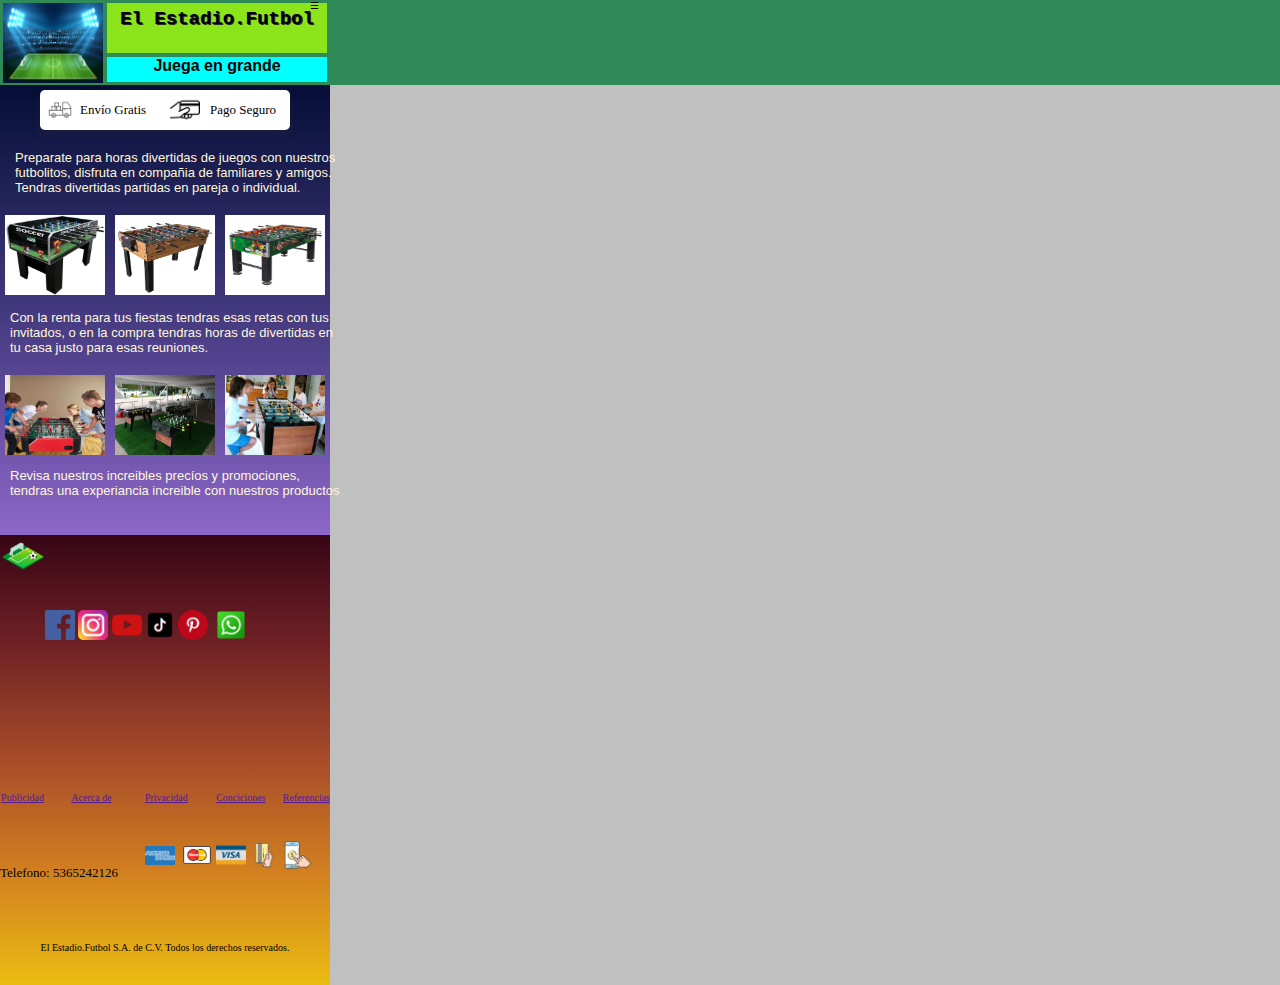
<file: index.html>
<!DOCTYPE html>
<html lang="en">
<head>
    <meta charset="UTF-8">
    <meta http-equiv="X-UA-Compatible" content="IE=edge">
    <meta name="viewport" content="width=device-width, initial-scale=1.0">
    <link rel="stylesheet" href="style.css">
    <title>El Estadio</title>
</head>
<body>
    <header> 
        <img src="./estadio.jpg">
        <h1 class="title">El Estadio.Futbol</h1>
        <h2 class="subtitle">Juega en grande</h2>
            <span class="openMenu" id="open" onclick="openMenu()">&#9776</span>
            <span class="closeMenu" id="close" onclick="closeMenu()">&#9746</span>
        <div class="menu" id="menu">
        <nav>
            <ul>
                <li ><a href="#" >opción1</a></li>
                <li ><a href="#" >opción2</a></li>
                <li ><a href="#" >opción3</a></li>
                <li ><a href="#" >opción4</a></li>
            </ul>
        </nav>
    </div>
    </header>
    <main>
        <div class="container--pago-envio">
            <span class="envio"></span><p class="gratis">Envío Gratis</p>
            <span class="pago"></span><p class="seguro">Pago Seguro</p>
        </div>
        <div>
            <article class="container--text-1">Preparate para horas divertidas de juegos con nuestros futbolitos, disfruta en compañia de familiares y amigos. Tendras divertidas partidas en pareja o individual.</article>
            <img class="img1" src="./Imgmain/futbolito1.jpg">
            <img class="img2" src="./Imgmain/futbolito2.jpg">
            <img class="img3" src="./Imgmain/futbolito3.jpg">
            <article class="container--text-2">Con la renta para tus fiestas tendras esas retas con tus invitados, o en la compra tendras horas de divertidas en tu casa justo para esas reuniones.</article>
            <img class="img4" src="./Imgmain/futbolito4.jpg">
            <img class="img5" src="./Imgmain/futbolito5.jpg">
            <img class="img6" src="./Imgmain/futbolito6.jpg">
            <article class="container--text-3"> Revisa nuestros increibles precíos y promociones, tendras una experiancia increible con nuestros productos</article>
        </div> 
    </main>
    <footer>
    <div class="item1"></div>
    <div class="item2"></div>
    <div class="item3"></div>
    <div class="item4"></div>
    <div class="item5"></div>
    <div class="item6"></div>
    <div class="item7"><p>Telefono: 5365242126</p></div>
    <div class="item8"><a href="">Publicidad</a></div>
    <div class="item9"><a href="">Acerca de</a></div>
    <div class="item10"><a href="">Privacidad</a></div>
    <div class="item11"><a href="">Conciciones</a></div>
    <div class="item12"><a href="">Referencias</a></div>
    <div class="item13"><p>El Estadio.Futbol S.A. de C.V. Todos los derechos reservados.</p></div>
    <div class="item14"></div>
    <div class="item15"></div>
    <div class="item16"></div>
    <div class="item17"></div>
    <div class="item18"></div>
    <div class="item19"></div>
    </footer>
    <script src="./menu.js"></script>
</body>
</html>
</file>
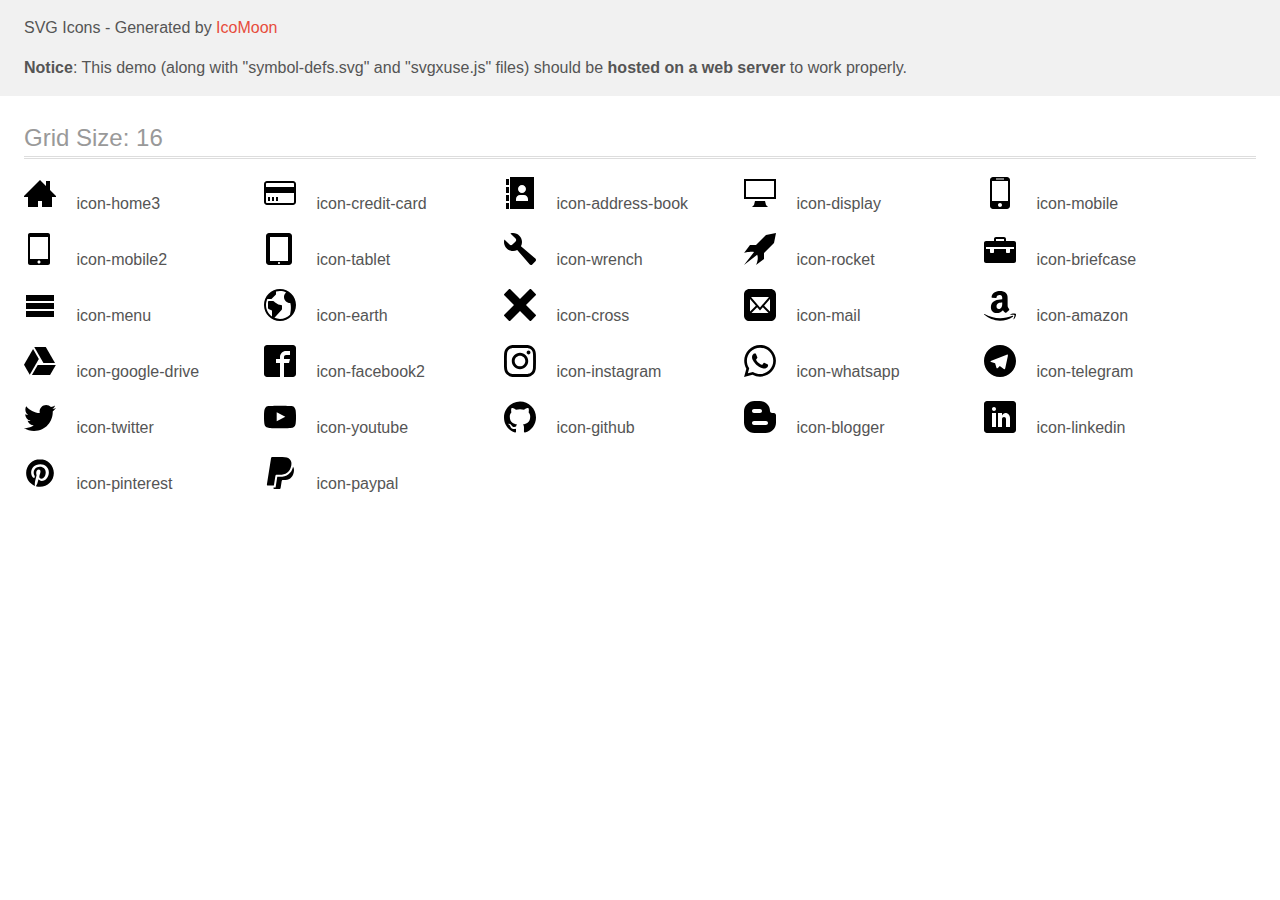
<file: PNG/demo-external-svg.html>
<!doctype html>
<html>
<head>
    <title>IcoMoon - SVG Icons</title>
    <meta charset="utf-8">
    <meta name="viewport" content="width=device-width, initial-scale=1">
    <link rel="stylesheet" href="demo-files/demo.css">
    <link rel="stylesheet" href="style.css">
</head>
<body>
<header class="bgc1 clearfix">
<div class="mhl">
    <p>SVG Icons - Generated by <a href="https://icomoon.io/app">IcoMoon</a></p><p><strong>Notice</strong>: This demo (along with "symbol-defs.svg" and "svgxuse.js" files) should be <b>hosted on a web server</b> to work properly.</p>
</div>
</header>
    <div class="clearfix mhl ptl">
        <h1 class="mvm mtn fgc1">Grid Size: 16</h1>
        <div class="glyph fs1">
            <div class="clearfix pbs">
                <svg class="icon icon-home3"><use xlink:href="symbol-defs.svg#icon-home3"></use></svg><span class="name"> icon-home3</span>
            </div>
        </div>
        <div class="glyph fs1">
            <div class="clearfix pbs">
                <svg class="icon icon-credit-card"><use xlink:href="symbol-defs.svg#icon-credit-card"></use></svg><span class="name"> icon-credit-card</span>
            </div>
        </div>
        <div class="glyph fs1">
            <div class="clearfix pbs">
                <svg class="icon icon-address-book"><use xlink:href="symbol-defs.svg#icon-address-book"></use></svg><span class="name"> icon-address-book</span>
            </div>
        </div>
        <div class="glyph fs1">
            <div class="clearfix pbs">
                <svg class="icon icon-display"><use xlink:href="symbol-defs.svg#icon-display"></use></svg><span class="name"> icon-display</span>
            </div>
        </div>
        <div class="glyph fs1">
            <div class="clearfix pbs">
                <svg class="icon icon-mobile"><use xlink:href="symbol-defs.svg#icon-mobile"></use></svg><span class="name"> icon-mobile</span>
            </div>
        </div>
        <div class="glyph fs1">
            <div class="clearfix pbs">
                <svg class="icon icon-mobile2"><use xlink:href="symbol-defs.svg#icon-mobile2"></use></svg><span class="name"> icon-mobile2</span>
            </div>
        </div>
        <div class="glyph fs1">
            <div class="clearfix pbs">
                <svg class="icon icon-tablet"><use xlink:href="symbol-defs.svg#icon-tablet"></use></svg><span class="name"> icon-tablet</span>
            </div>
        </div>
        <div class="glyph fs1">
            <div class="clearfix pbs">
                <svg class="icon icon-wrench"><use xlink:href="symbol-defs.svg#icon-wrench"></use></svg><span class="name"> icon-wrench</span>
            </div>
        </div>
        <div class="glyph fs1">
            <div class="clearfix pbs">
                <svg class="icon icon-rocket"><use xlink:href="symbol-defs.svg#icon-rocket"></use></svg><span class="name"> icon-rocket</span>
            </div>
        </div>
        <div class="glyph fs1">
            <div class="clearfix pbs">
                <svg class="icon icon-briefcase"><use xlink:href="symbol-defs.svg#icon-briefcase"></use></svg><span class="name"> icon-briefcase</span>
            </div>
        </div>
        <div class="glyph fs1">
            <div class="clearfix pbs">
                <svg class="icon icon-menu"><use xlink:href="symbol-defs.svg#icon-menu"></use></svg><span class="name"> icon-menu</span>
            </div>
        </div>
        <div class="glyph fs1">
            <div class="clearfix pbs">
                <svg class="icon icon-earth"><use xlink:href="symbol-defs.svg#icon-earth"></use></svg><span class="name"> icon-earth</span>
            </div>
        </div>
        <div class="glyph fs1">
            <div class="clearfix pbs">
                <svg class="icon icon-cross"><use xlink:href="symbol-defs.svg#icon-cross"></use></svg><span class="name"> icon-cross</span>
            </div>
        </div>
        <div class="glyph fs1">
            <div class="clearfix pbs">
                <svg class="icon icon-mail"><use xlink:href="symbol-defs.svg#icon-mail"></use></svg><span class="name"> icon-mail</span>
            </div>
        </div>
        <div class="glyph fs1">
            <div class="clearfix pbs">
                <svg class="icon icon-amazon"><use xlink:href="symbol-defs.svg#icon-amazon"></use></svg><span class="name"> icon-amazon</span>
            </div>
        </div>
        <div class="glyph fs1">
            <div class="clearfix pbs">
                <svg class="icon icon-google-drive"><use xlink:href="symbol-defs.svg#icon-google-drive"></use></svg><span class="name"> icon-google-drive</span>
            </div>
        </div>
        <div class="glyph fs1">
            <div class="clearfix pbs">
                <svg class="icon icon-facebook2"><use xlink:href="symbol-defs.svg#icon-facebook2"></use></svg><span class="name"> icon-facebook2</span>
            </div>
        </div>
        <div class="glyph fs1">
            <div class="clearfix pbs">
                <svg class="icon icon-instagram"><use xlink:href="symbol-defs.svg#icon-instagram"></use></svg><span class="name"> icon-instagram</span>
            </div>
        </div>
        <div class="glyph fs1">
            <div class="clearfix pbs">
                <svg class="icon icon-whatsapp"><use xlink:href="symbol-defs.svg#icon-whatsapp"></use></svg><span class="name"> icon-whatsapp</span>
            </div>
        </div>
        <div class="glyph fs1">
            <div class="clearfix pbs">
                <svg class="icon icon-telegram"><use xlink:href="symbol-defs.svg#icon-telegram"></use></svg><span class="name"> icon-telegram</span>
            </div>
        </div>
        <div class="glyph fs1">
            <div class="clearfix pbs">
                <svg class="icon icon-twitter"><use xlink:href="symbol-defs.svg#icon-twitter"></use></svg><span class="name"> icon-twitter</span>
            </div>
        </div>
        <div class="glyph fs1">
            <div class="clearfix pbs">
                <svg class="icon icon-youtube"><use xlink:href="symbol-defs.svg#icon-youtube"></use></svg><span class="name"> icon-youtube</span>
            </div>
        </div>
        <div class="glyph fs1">
            <div class="clearfix pbs">
                <svg class="icon icon-github"><use xlink:href="symbol-defs.svg#icon-github"></use></svg><span class="name"> icon-github</span>
            </div>
        </div>
        <div class="glyph fs1">
            <div class="clearfix pbs">
                <svg class="icon icon-blogger"><use xlink:href="symbol-defs.svg#icon-blogger"></use></svg><span class="name"> icon-blogger</span>
            </div>
        </div>
        <div class="glyph fs1">
            <div class="clearfix pbs">
                <svg class="icon icon-linkedin"><use xlink:href="symbol-defs.svg#icon-linkedin"></use></svg><span class="name"> icon-linkedin</span>
            </div>
        </div>
        <div class="glyph fs1">
            <div class="clearfix pbs">
                <svg class="icon icon-pinterest"><use xlink:href="symbol-defs.svg#icon-pinterest"></use></svg><span class="name"> icon-pinterest</span>
            </div>
        </div>
        <div class="glyph fs1">
            <div class="clearfix pbs">
                <svg class="icon icon-paypal"><use xlink:href="symbol-defs.svg#icon-paypal"></use></svg><span class="name"> icon-paypal</span>
            </div>
        </div>
  </div>
<script defer src="svgxuse.js"></script>
</body>
</html>
</file>
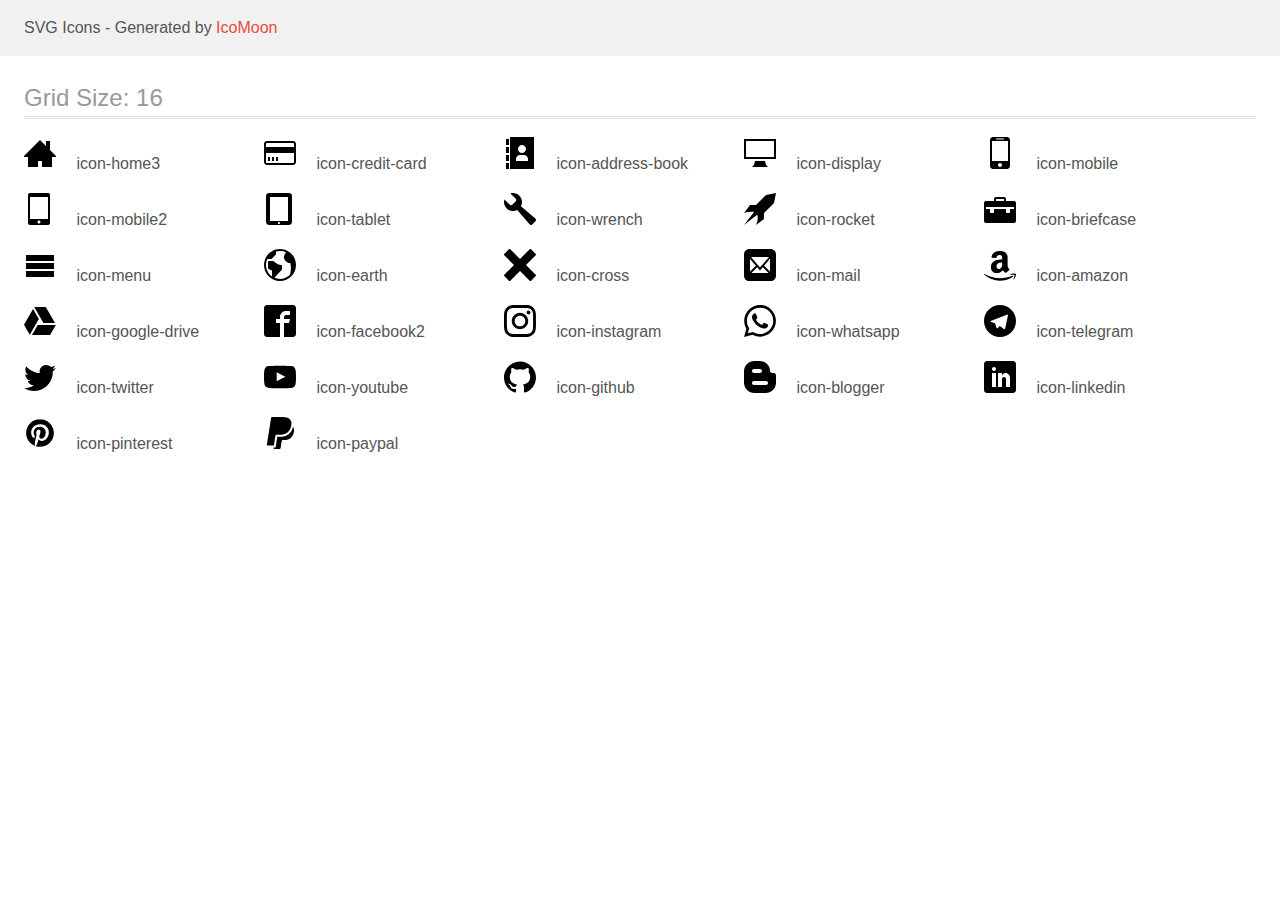
<file: PNG/demo.html>
<!doctype html>
<html>
<head>
    <title>IcoMoon - SVG Icons</title>
    <meta charset="utf-8">
    <meta name="viewport" content="width=device-width, initial-scale=1">
    <link rel="stylesheet" href="demo-files/demo.css">
    <link rel="stylesheet" href="style.css">
</head>
<body>
<svg aria-hidden="true" style="position: absolute; width: 0; height: 0; overflow: hidden;" version="1.1" xmlns="http://www.w3.org/2000/svg" xmlns:xlink="http://www.w3.org/1999/xlink">
<defs>
<symbol id="icon-home3" viewBox="0 0 32 32">
<path d="M32 19l-6-6v-9h-4v5l-6-6-16 16v1h4v10h10v-6h4v6h10v-10h4z"></path>
</symbol>
<symbol id="icon-credit-card" viewBox="0 0 32 32">
<path d="M29 4h-26c-1.65 0-3 1.35-3 3v18c0 1.65 1.35 3 3 3h26c1.65 0 3-1.35 3-3v-18c0-1.65-1.35-3-3-3zM3 6h26c0.542 0 1 0.458 1 1v3h-28v-3c0-0.542 0.458-1 1-1zM29 26h-26c-0.542 0-1-0.458-1-1v-9h28v9c0 0.542-0.458 1-1 1zM4 20h2v4h-2zM8 20h2v4h-2zM12 20h2v4h-2z"></path>
</symbol>
<symbol id="icon-address-book" viewBox="0 0 32 32">
<path d="M6 0v32h24v-32h-24zM18 8.010c2.203 0 3.99 1.786 3.99 3.99s-1.786 3.99-3.99 3.99-3.99-1.786-3.99-3.99 1.786-3.99 3.99-3.99v0zM24 24h-12v-2c0-2.209 1.791-4 4-4v0h4c2.209 0 4 1.791 4 4v2z"></path>
<path d="M2 2h3v6h-3v-6z"></path>
<path d="M2 10h3v6h-3v-6z"></path>
<path d="M2 18h3v6h-3v-6z"></path>
<path d="M2 26h3v6h-3v-6z"></path>
</symbol>
<symbol id="icon-display" viewBox="0 0 32 32">
<path d="M0 2v20h32v-20h-32zM30 20h-28v-16h28v16zM21 24h-10l-1 4-2 2h16l-2-2z"></path>
</symbol>
<symbol id="icon-mobile" viewBox="0 0 32 32">
<path d="M23 0h-14c-1.65 0-3 1.35-3 3v26c0 1.65 1.35 3 3 3h14c1.65 0 3-1.35 3-3v-26c0-1.65-1.35-3-3-3zM12 1.5h8v1h-8v-1zM16 30c-1.105 0-2-0.895-2-2s0.895-2 2-2 2 0.895 2 2-0.895 2-2 2zM24 24h-16v-20h16v20z"></path>
</symbol>
<symbol id="icon-mobile2" viewBox="0 0 32 32">
<path d="M24 0h-18c-1.1 0-2 0.9-2 2v28c0 1.1 0.9 2 2 2h18c1.1 0 2-0.9 2-2v-28c0-1.1-0.9-2-2-2zM15 30.556c-0.859 0-1.556-0.697-1.556-1.556s0.697-1.556 1.556-1.556 1.556 0.697 1.556 1.556-0.697 1.556-1.556 1.556zM24 26h-18v-22h18v22z"></path>
</symbol>
<symbol id="icon-tablet" viewBox="0 0 32 32">
<path d="M25 0h-20c-1.65 0-3 1.35-3 3v26c0 1.65 1.35 3 3 3h20c1.65 0 3-1.35 3-3v-26c0-1.65-1.35-3-3-3zM15 31c-0.552 0-1-0.448-1-1s0.448-1 1-1 1 0.448 1 1-0.448 1-1 1zM24 28h-18v-24h18v24z"></path>
</symbol>
<symbol id="icon-wrench" viewBox="0 0 32 32">
<path d="M31.342 25.559l-14.392-12.336c0.67-1.259 1.051-2.696 1.051-4.222 0-4.971-4.029-9-9-9-0.909 0-1.787 0.135-2.614 0.386l5.2 5.2c0.778 0.778 0.778 2.051 0 2.828l-3.172 3.172c-0.778 0.778-2.051 0.778-2.828 0l-5.2-5.2c-0.251 0.827-0.386 1.705-0.386 2.614 0 4.971 4.029 9 9 9 1.526 0 2.963-0.38 4.222-1.051l12.336 14.392c0.716 0.835 1.938 0.882 2.716 0.104l3.172-3.172c0.778-0.778 0.731-2-0.104-2.716z"></path>
</symbol>
<symbol id="icon-rocket" viewBox="0 0 32 32">
<path d="M22 2l-10 10h-6l-6 8c0 0 6.357-1.77 10.065-0.94l-10.065 12.94 13.184-10.255c1.839 4.208-1.184 10.255-1.184 10.255l8-6v-6l10-10 2-10-10 2z"></path>
</symbol>
<symbol id="icon-briefcase" viewBox="0 0 32 32">
<path d="M30 8h-8v-2c0-1.1-0.9-2-2-2h-8c-1.1 0-2 0.9-2 2v2h-8c-1.1 0-2 0.9-2 2v18c0 1.1 0.9 2 2 2h28c1.1 0 2-0.9 2-2v-18c0-1.1-0.9-2-2-2zM12 6.004c0.001-0.001 0.002-0.003 0.004-0.004h7.993c0.001 0.001 0.003 0.002 0.004 0.004v1.996h-8v-1.996zM30 16h-4v3c0 0.55-0.45 1-1 1h-2c-0.55 0-1-0.45-1-1v-3h-12v3c0 0.55-0.45 1-1 1h-2c-0.55 0-1-0.45-1-1v-3h-4v-2h28v2z"></path>
</symbol>
<symbol id="icon-menu" viewBox="0 0 32 32">
<path d="M2 6h28v6h-28zM2 14h28v6h-28zM2 22h28v6h-28z"></path>
</symbol>
<symbol id="icon-earth" viewBox="0 0 32 32">
<path d="M16 0c-8.837 0-16 7.163-16 16s7.163 16 16 16 16-7.163 16-16-7.163-16-16-16zM16 30c-1.967 0-3.84-0.407-5.538-1.139l7.286-8.197c0.163-0.183 0.253-0.419 0.253-0.664v-3c0-0.552-0.448-1-1-1-3.531 0-7.256-3.671-7.293-3.707-0.188-0.188-0.442-0.293-0.707-0.293h-4c-0.552 0-1 0.448-1 1v6c0 0.379 0.214 0.725 0.553 0.894l3.447 1.724v5.871c-3.627-2.53-6-6.732-6-11.489 0-2.147 0.484-4.181 1.348-6h3.652c0.265 0 0.52-0.105 0.707-0.293l4-4c0.188-0.188 0.293-0.442 0.293-0.707v-2.419c1.268-0.377 2.61-0.581 4-0.581 2.2 0 4.281 0.508 6.134 1.412-0.13 0.109-0.256 0.224-0.376 0.345-1.133 1.133-1.757 2.64-1.757 4.243s0.624 3.109 1.757 4.243c1.139 1.139 2.663 1.758 4.239 1.758 0.099 0 0.198-0.002 0.297-0.007 0.432 1.619 1.211 5.833-0.263 11.635-0.014 0.055-0.022 0.109-0.026 0.163-2.541 2.596-6.084 4.208-10.004 4.208z"></path>
</symbol>
<symbol id="icon-cross" viewBox="0 0 32 32">
<path d="M31.708 25.708c-0-0-0-0-0-0l-9.708-9.708 9.708-9.708c0-0 0-0 0-0 0.105-0.105 0.18-0.227 0.229-0.357 0.133-0.356 0.057-0.771-0.229-1.057l-4.586-4.586c-0.286-0.286-0.702-0.361-1.057-0.229-0.13 0.048-0.252 0.124-0.357 0.228 0 0-0 0-0 0l-9.708 9.708-9.708-9.708c-0-0-0-0-0-0-0.105-0.104-0.227-0.18-0.357-0.228-0.356-0.133-0.771-0.057-1.057 0.229l-4.586 4.586c-0.286 0.286-0.361 0.702-0.229 1.057 0.049 0.13 0.124 0.252 0.229 0.357 0 0 0 0 0 0l9.708 9.708-9.708 9.708c-0 0-0 0-0 0-0.104 0.105-0.18 0.227-0.229 0.357-0.133 0.355-0.057 0.771 0.229 1.057l4.586 4.586c0.286 0.286 0.702 0.361 1.057 0.229 0.13-0.049 0.252-0.124 0.357-0.229 0-0 0-0 0-0l9.708-9.708 9.708 9.708c0 0 0 0 0 0 0.105 0.105 0.227 0.18 0.357 0.229 0.356 0.133 0.771 0.057 1.057-0.229l4.586-4.586c0.286-0.286 0.362-0.702 0.229-1.057-0.049-0.13-0.124-0.252-0.229-0.357z"></path>
</symbol>
<symbol id="icon-mail" viewBox="0 0 32 32">
<path d="M26.666 0h-21.332c-2.934 0-5.334 2.4-5.334 5.333v21.333c0 2.934 2.4 5.334 5.334 5.334h21.332c2.936 0 5.334-2.4 5.334-5.334v-21.333c0-2.934-2.398-5.333-5.334-5.333zM8 8h16c0.286 0 0.563 0.061 0.817 0.177l-8.817 10.286-8.817-10.287c0.254-0.116 0.531-0.177 0.817-0.177zM6 22v-12c0-0.042 0.002-0.084 0.004-0.125l5.864 6.842-5.8 5.8c-0.045-0.167-0.069-0.34-0.069-0.517zM24 24h-16c-0.177 0-0.35-0.024-0.517-0.069l5.691-5.691 2.826 3.297 2.826-3.297 5.691 5.691c-0.167 0.045-0.34 0.069-0.517 0.069zM26 22c0 0.177-0.024 0.35-0.069 0.517l-5.8-5.8 5.864-6.842c0.003 0.041 0.004 0.083 0.004 0.125v12z"></path>
</symbol>
<symbol id="icon-amazon" viewBox="0 0 32 32">
<path d="M28.925 27.663c-3.506 2.587-8.581 3.962-12.956 3.962-6.131 0-11.65-2.262-15.825-6.038-0.325-0.294-0.038-0.7 0.356-0.469 4.506 2.625 10.081 4.2 15.838 4.2 3.881 0 8.15-0.806 12.081-2.475 0.587-0.25 1.087 0.394 0.506 0.819z"></path>
<path d="M30.381 26c-0.45-0.575-2.962-0.275-4.094-0.137-0.344 0.038-0.394-0.256-0.087-0.475 2.006-1.406 5.294-1 5.675-0.531 0.387 0.475-0.1 3.769-1.981 5.344-0.288 0.244-0.563 0.113-0.438-0.206 0.431-1.056 1.375-3.419 0.925-3.994z"></path>
<path d="M22.106 23.675l0.006 0.006c0.775-0.681 2.169-1.9 2.956-2.556 0.313-0.25 0.256-0.669 0.012-1.019-0.706-0.975-1.456-1.769-1.456-3.569v-6c0-2.544 0.175-4.875-1.694-6.625-1.475-1.413-3.925-1.913-5.8-1.913-3.662 0-7.75 1.369-8.606 5.894-0.094 0.481 0.263 0.738 0.575 0.806l3.731 0.406c0.35-0.019 0.6-0.363 0.669-0.713 0.319-1.556 1.625-2.313 3.094-2.313 0.794 0 1.694 0.287 2.163 1 0.538 0.794 0.469 1.875 0.469 2.794v0.5c-2.231 0.25-5.15 0.412-7.238 1.331-2.412 1.044-4.106 3.169-4.106 6.294 0 4 2.519 6 5.763 6 2.738 0 4.231-0.644 6.344-2.806 0.7 1.012 0.925 1.506 2.206 2.569 0.294 0.156 0.656 0.144 0.913-0.087zM18.225 14.287c0 1.5 0.038 2.75-0.719 4.081-0.613 1.087-1.581 1.75-2.662 1.75-1.475 0-2.338-1.125-2.338-2.788 0-3.281 2.944-3.875 5.725-3.875v0.831z"></path>
</symbol>
<symbol id="icon-google-drive" viewBox="0 0 32 32">
<path d="M13.688 20l-5.769 10h18.144l5.769-10z"></path>
<path d="M31.012 18l-9.238-16h-11.55l9.238 16z"></path>
<path d="M9.069 4l-9.069 15.712 5.775 10 9.069-15.713z"></path>
</symbol>
<symbol id="icon-facebook2" viewBox="0 0 32 32">
<path d="M29 0h-26c-1.65 0-3 1.35-3 3v26c0 1.65 1.35 3 3 3h13v-14h-4v-4h4v-2c0-3.306 2.694-6 6-6h4v4h-4c-1.1 0-2 0.9-2 2v2h6l-1 4h-5v14h9c1.65 0 3-1.35 3-3v-26c0-1.65-1.35-3-3-3z"></path>
</symbol>
<symbol id="icon-instagram" viewBox="0 0 32 32">
<path d="M16 2.881c4.275 0 4.781 0.019 6.462 0.094 1.563 0.069 2.406 0.331 2.969 0.55 0.744 0.288 1.281 0.638 1.837 1.194 0.563 0.563 0.906 1.094 1.2 1.838 0.219 0.563 0.481 1.412 0.55 2.969 0.075 1.688 0.094 2.194 0.094 6.463s-0.019 4.781-0.094 6.463c-0.069 1.563-0.331 2.406-0.55 2.969-0.288 0.744-0.637 1.281-1.194 1.837-0.563 0.563-1.094 0.906-1.837 1.2-0.563 0.219-1.413 0.481-2.969 0.55-1.688 0.075-2.194 0.094-6.463 0.094s-4.781-0.019-6.463-0.094c-1.563-0.069-2.406-0.331-2.969-0.55-0.744-0.288-1.281-0.637-1.838-1.194-0.563-0.563-0.906-1.094-1.2-1.837-0.219-0.563-0.481-1.413-0.55-2.969-0.075-1.688-0.094-2.194-0.094-6.463s0.019-4.781 0.094-6.463c0.069-1.563 0.331-2.406 0.55-2.969 0.288-0.744 0.638-1.281 1.194-1.838 0.563-0.563 1.094-0.906 1.838-1.2 0.563-0.219 1.412-0.481 2.969-0.55 1.681-0.075 2.188-0.094 6.463-0.094zM16 0c-4.344 0-4.887 0.019-6.594 0.094-1.7 0.075-2.869 0.35-3.881 0.744-1.056 0.412-1.95 0.956-2.837 1.85-0.894 0.888-1.438 1.781-1.85 2.831-0.394 1.019-0.669 2.181-0.744 3.881-0.075 1.713-0.094 2.256-0.094 6.6s0.019 4.887 0.094 6.594c0.075 1.7 0.35 2.869 0.744 3.881 0.413 1.056 0.956 1.95 1.85 2.837 0.887 0.887 1.781 1.438 2.831 1.844 1.019 0.394 2.181 0.669 3.881 0.744 1.706 0.075 2.25 0.094 6.594 0.094s4.888-0.019 6.594-0.094c1.7-0.075 2.869-0.35 3.881-0.744 1.050-0.406 1.944-0.956 2.831-1.844s1.438-1.781 1.844-2.831c0.394-1.019 0.669-2.181 0.744-3.881 0.075-1.706 0.094-2.25 0.094-6.594s-0.019-4.887-0.094-6.594c-0.075-1.7-0.35-2.869-0.744-3.881-0.394-1.063-0.938-1.956-1.831-2.844-0.887-0.887-1.781-1.438-2.831-1.844-1.019-0.394-2.181-0.669-3.881-0.744-1.712-0.081-2.256-0.1-6.6-0.1v0z"></path>
<path d="M16 7.781c-4.537 0-8.219 3.681-8.219 8.219s3.681 8.219 8.219 8.219 8.219-3.681 8.219-8.219c0-4.537-3.681-8.219-8.219-8.219zM16 21.331c-2.944 0-5.331-2.387-5.331-5.331s2.387-5.331 5.331-5.331c2.944 0 5.331 2.387 5.331 5.331s-2.387 5.331-5.331 5.331z"></path>
<path d="M26.462 7.456c0 1.060-0.859 1.919-1.919 1.919s-1.919-0.859-1.919-1.919c0-1.060 0.859-1.919 1.919-1.919s1.919 0.859 1.919 1.919z"></path>
</symbol>
<symbol id="icon-whatsapp" viewBox="0 0 32 32">
<path d="M27.281 4.65c-2.994-3-6.975-4.65-11.219-4.65-8.738 0-15.85 7.112-15.85 15.856 0 2.794 0.731 5.525 2.119 7.925l-2.25 8.219 8.406-2.206c2.319 1.262 4.925 1.931 7.575 1.931h0.006c0 0 0 0 0 0 8.738 0 15.856-7.113 15.856-15.856 0-4.238-1.65-8.219-4.644-11.219zM16.069 29.050v0c-2.369 0-4.688-0.637-6.713-1.837l-0.481-0.288-4.987 1.306 1.331-4.863-0.313-0.5c-1.325-2.094-2.019-4.519-2.019-7.012 0-7.269 5.912-13.181 13.188-13.181 3.519 0 6.831 1.375 9.319 3.862 2.488 2.494 3.856 5.8 3.856 9.325-0.006 7.275-5.919 13.188-13.181 13.188zM23.294 19.175c-0.394-0.2-2.344-1.156-2.706-1.288s-0.625-0.2-0.894 0.2c-0.262 0.394-1.025 1.288-1.256 1.556-0.231 0.262-0.462 0.3-0.856 0.1s-1.675-0.619-3.188-1.969c-1.175-1.050-1.975-2.35-2.206-2.744s-0.025-0.613 0.175-0.806c0.181-0.175 0.394-0.463 0.594-0.694s0.262-0.394 0.394-0.662c0.131-0.262 0.069-0.494-0.031-0.694s-0.894-2.15-1.219-2.944c-0.319-0.775-0.65-0.669-0.894-0.681-0.231-0.012-0.494-0.012-0.756-0.012s-0.694 0.1-1.056 0.494c-0.363 0.394-1.387 1.356-1.387 3.306s1.419 3.831 1.619 4.1c0.2 0.262 2.794 4.269 6.769 5.981 0.944 0.406 1.681 0.65 2.256 0.837 0.95 0.3 1.813 0.256 2.494 0.156 0.762-0.113 2.344-0.956 2.675-1.881s0.331-1.719 0.231-1.881c-0.094-0.175-0.356-0.275-0.756-0.475z"></path>
</symbol>
<symbol id="icon-telegram" viewBox="0 0 32 32">
<path d="M16 0c-8.838 0-16 7.162-16 16s7.162 16 16 16 16-7.163 16-16-7.163-16-16-16zM23.863 10.969l-2.625 12.369c-0.181 0.881-0.712 1.087-1.45 0.681l-4-2.956-1.919 1.869c-0.225 0.219-0.4 0.4-0.8 0.4-0.519 0-0.431-0.194-0.606-0.688l-1.363-4.475-3.956-1.231c-0.856-0.262-0.862-0.85 0.194-1.269l15.412-5.95c0.7-0.319 1.381 0.169 1.113 1.25z"></path>
</symbol>
<symbol id="icon-twitter" viewBox="0 0 32 32">
<path d="M32 7.075c-1.175 0.525-2.444 0.875-3.769 1.031 1.356-0.813 2.394-2.1 2.887-3.631-1.269 0.75-2.675 1.3-4.169 1.594-1.2-1.275-2.906-2.069-4.794-2.069-3.625 0-6.563 2.938-6.563 6.563 0 0.512 0.056 1.012 0.169 1.494-5.456-0.275-10.294-2.888-13.531-6.862-0.563 0.969-0.887 2.1-0.887 3.3 0 2.275 1.156 4.287 2.919 5.463-1.075-0.031-2.087-0.331-2.975-0.819 0 0.025 0 0.056 0 0.081 0 3.181 2.263 5.838 5.269 6.437-0.55 0.15-1.131 0.231-1.731 0.231-0.425 0-0.831-0.044-1.237-0.119 0.838 2.606 3.263 4.506 6.131 4.563-2.25 1.762-5.075 2.813-8.156 2.813-0.531 0-1.050-0.031-1.569-0.094 2.913 1.869 6.362 2.95 10.069 2.95 12.075 0 18.681-10.006 18.681-18.681 0-0.287-0.006-0.569-0.019-0.85 1.281-0.919 2.394-2.075 3.275-3.394z"></path>
</symbol>
<symbol id="icon-youtube" viewBox="0 0 32 32">
<path d="M31.681 9.6c0 0-0.313-2.206-1.275-3.175-1.219-1.275-2.581-1.281-3.206-1.356-4.475-0.325-11.194-0.325-11.194-0.325h-0.012c0 0-6.719 0-11.194 0.325-0.625 0.075-1.987 0.081-3.206 1.356-0.963 0.969-1.269 3.175-1.269 3.175s-0.319 2.588-0.319 5.181v2.425c0 2.587 0.319 5.181 0.319 5.181s0.313 2.206 1.269 3.175c1.219 1.275 2.819 1.231 3.531 1.369 2.563 0.244 10.881 0.319 10.881 0.319s6.725-0.012 11.2-0.331c0.625-0.075 1.988-0.081 3.206-1.356 0.962-0.969 1.275-3.175 1.275-3.175s0.319-2.587 0.319-5.181v-2.425c-0.006-2.588-0.325-5.181-0.325-5.181zM12.694 20.15v-8.994l8.644 4.513-8.644 4.481z"></path>
</symbol>
<symbol id="icon-github" viewBox="0 0 32 32">
<path d="M16 0.395c-8.836 0-16 7.163-16 16 0 7.069 4.585 13.067 10.942 15.182 0.8 0.148 1.094-0.347 1.094-0.77 0-0.381-0.015-1.642-0.022-2.979-4.452 0.968-5.391-1.888-5.391-1.888-0.728-1.849-1.776-2.341-1.776-2.341-1.452-0.993 0.11-0.973 0.11-0.973 1.606 0.113 2.452 1.649 2.452 1.649 1.427 2.446 3.743 1.739 4.656 1.33 0.143-1.034 0.558-1.74 1.016-2.14-3.554-0.404-7.29-1.777-7.29-7.907 0-1.747 0.625-3.174 1.649-4.295-0.166-0.403-0.714-2.030 0.155-4.234 0 0 1.344-0.43 4.401 1.64 1.276-0.355 2.645-0.532 4.005-0.539 1.359 0.006 2.729 0.184 4.008 0.539 3.054-2.070 4.395-1.64 4.395-1.64 0.871 2.204 0.323 3.831 0.157 4.234 1.026 1.12 1.647 2.548 1.647 4.295 0 6.145-3.743 7.498-7.306 7.895 0.574 0.497 1.085 1.47 1.085 2.963 0 2.141-0.019 3.864-0.019 4.391 0 0.426 0.288 0.925 1.099 0.768 6.354-2.118 10.933-8.113 10.933-15.18 0-8.837-7.164-16-16-16z"></path>
</symbol>
<symbol id="icon-blogger" viewBox="0 0 32 32">
<path d="M29.931 12h-1.794c-1.099 0-2.062-0.929-2.137-2v0c0-5.708-4.602-10-10.35-10h-5.245c-5.744 0-10.402 4.625-10.406 10.333v11.337c0 5.708 4.662 10.329 10.406 10.329h11.201c5.748 0 10.394-4.621 10.394-10.329v-7.324c0-1.141-0.92-2.346-2.069-2.346zM10 8h6c1.1 0 2 0.9 2 2s-0.9 2-2 2h-6c-1.1 0-2-0.9-2-2s0.9-2 2-2zM22 24h-12c-1.1 0-2-0.9-2-2s0.9-2 2-2h12c1.1 0 2 0.9 2 2s-0.9 2-2 2z"></path>
</symbol>
<symbol id="icon-linkedin" viewBox="0 0 32 32">
<path d="M29 0h-26c-1.65 0-3 1.35-3 3v26c0 1.65 1.35 3 3 3h26c1.65 0 3-1.35 3-3v-26c0-1.65-1.35-3-3-3zM12 26h-4v-14h4v14zM10 10c-1.106 0-2-0.894-2-2s0.894-2 2-2c1.106 0 2 0.894 2 2s-0.894 2-2 2zM26 26h-4v-8c0-1.106-0.894-2-2-2s-2 0.894-2 2v8h-4v-14h4v2.481c0.825-1.131 2.087-2.481 3.5-2.481 2.488 0 4.5 2.238 4.5 5v9z"></path>
</symbol>
<symbol id="icon-pinterest" viewBox="0 0 32 32">
<path d="M16 2.138c-7.656 0-13.863 6.206-13.863 13.863 0 5.875 3.656 10.887 8.813 12.906-0.119-1.094-0.231-2.781 0.050-3.975 0.25-1.081 1.625-6.887 1.625-6.887s-0.412-0.831-0.412-2.056c0-1.925 1.119-3.369 2.506-3.369 1.181 0 1.756 0.887 1.756 1.95 0 1.188-0.756 2.969-1.15 4.613-0.331 1.381 0.688 2.506 2.050 2.506 2.462 0 4.356-2.6 4.356-6.35 0-3.319-2.387-5.638-5.787-5.638-3.944 0-6.256 2.956-6.256 6.019 0 1.194 0.456 2.469 1.031 3.163 0.113 0.137 0.131 0.256 0.094 0.4-0.106 0.438-0.338 1.381-0.387 1.575-0.063 0.256-0.2 0.306-0.463 0.188-1.731-0.806-2.813-3.337-2.813-5.369 0-4.375 3.175-8.387 9.156-8.387 4.806 0 8.544 3.425 8.544 8.006 0 4.775-3.012 8.625-7.194 8.625-1.406 0-2.725-0.731-3.175-1.594 0 0-0.694 2.644-0.863 3.294-0.313 1.206-1.156 2.712-1.725 3.631 1.3 0.4 2.675 0.619 4.106 0.619 7.656 0 13.863-6.206 13.863-13.863 0-7.662-6.206-13.869-13.863-13.869z"></path>
</symbol>
<symbol id="icon-paypal" viewBox="0 0 32 32">
<path d="M29.063 9.644c-1.494 6.631-6.106 10.131-13.375 10.131h-2.419l-1.681 10.675h-2.025l-0.106 0.688c-0.069 0.456 0.281 0.863 0.738 0.863h5.175c0.613 0 1.131-0.444 1.231-1.050l0.050-0.262 0.975-6.181 0.063-0.337c0.094-0.606 0.619-1.050 1.231-1.050h0.769c5.012 0 8.938-2.038 10.088-7.925 0.431-2.238 0.269-4.137-0.712-5.55z"></path>
<path d="M25.969 2.413c-1.481-1.688-4.163-2.413-7.587-2.413h-9.944c-0.7 0-1.3 0.506-1.406 1.2l-4.144 26.262c-0.081 0.519 0.319 0.988 0.844 0.988h6.144l1.544-9.781-0.050 0.306c0.106-0.694 0.7-1.2 1.4-1.2h2.919c5.731 0 10.219-2.325 11.531-9.063 0.038-0.2 0.075-0.394 0.1-0.581 0.387-2.487 0-4.188-1.35-5.719z"></path>
</symbol>
</defs>
</svg>

<header class="bgc1 clearfix">
<div class="mhl">
    <p>SVG Icons - Generated by <a href="https://icomoon.io/app">IcoMoon</a></p>
</div>
</header>
    <div class="clearfix mhl ptl">
        <h1 class="mvm mtn fgc1">Grid Size: 16</h1>
        <div class="glyph fs1">
            <div class="clearfix pbs">
                <svg class="icon icon-home3"><use xlink:href="#icon-home3"></use></svg><span class="name"> icon-home3</span>
            </div>
        </div>
        <div class="glyph fs1">
            <div class="clearfix pbs">
                <svg class="icon icon-credit-card"><use xlink:href="#icon-credit-card"></use></svg><span class="name"> icon-credit-card</span>
            </div>
        </div>
        <div class="glyph fs1">
            <div class="clearfix pbs">
                <svg class="icon icon-address-book"><use xlink:href="#icon-address-book"></use></svg><span class="name"> icon-address-book</span>
            </div>
        </div>
        <div class="glyph fs1">
            <div class="clearfix pbs">
                <svg class="icon icon-display"><use xlink:href="#icon-display"></use></svg><span class="name"> icon-display</span>
            </div>
        </div>
        <div class="glyph fs1">
            <div class="clearfix pbs">
                <svg class="icon icon-mobile"><use xlink:href="#icon-mobile"></use></svg><span class="name"> icon-mobile</span>
            </div>
        </div>
        <div class="glyph fs1">
            <div class="clearfix pbs">
                <svg class="icon icon-mobile2"><use xlink:href="#icon-mobile2"></use></svg><span class="name"> icon-mobile2</span>
            </div>
        </div>
        <div class="glyph fs1">
            <div class="clearfix pbs">
                <svg class="icon icon-tablet"><use xlink:href="#icon-tablet"></use></svg><span class="name"> icon-tablet</span>
            </div>
        </div>
        <div class="glyph fs1">
            <div class="clearfix pbs">
                <svg class="icon icon-wrench"><use xlink:href="#icon-wrench"></use></svg><span class="name"> icon-wrench</span>
            </div>
        </div>
        <div class="glyph fs1">
            <div class="clearfix pbs">
                <svg class="icon icon-rocket"><use xlink:href="#icon-rocket"></use></svg><span class="name"> icon-rocket</span>
            </div>
        </div>
        <div class="glyph fs1">
            <div class="clearfix pbs">
                <svg class="icon icon-briefcase"><use xlink:href="#icon-briefcase"></use></svg><span class="name"> icon-briefcase</span>
            </div>
        </div>
        <div class="glyph fs1">
            <div class="clearfix pbs">
                <svg class="icon icon-menu"><use xlink:href="#icon-menu"></use></svg><span class="name"> icon-menu</span>
            </div>
        </div>
        <div class="glyph fs1">
            <div class="clearfix pbs">
                <svg class="icon icon-earth"><use xlink:href="#icon-earth"></use></svg><span class="name"> icon-earth</span>
            </div>
        </div>
        <div class="glyph fs1">
            <div class="clearfix pbs">
                <svg class="icon icon-cross"><use xlink:href="#icon-cross"></use></svg><span class="name"> icon-cross</span>
            </div>
        </div>
        <div class="glyph fs1">
            <div class="clearfix pbs">
                <svg class="icon icon-mail"><use xlink:href="#icon-mail"></use></svg><span class="name"> icon-mail</span>
            </div>
        </div>
        <div class="glyph fs1">
            <div class="clearfix pbs">
                <svg class="icon icon-amazon"><use xlink:href="#icon-amazon"></use></svg><span class="name"> icon-amazon</span>
            </div>
        </div>
        <div class="glyph fs1">
            <div class="clearfix pbs">
                <svg class="icon icon-google-drive"><use xlink:href="#icon-google-drive"></use></svg><span class="name"> icon-google-drive</span>
            </div>
        </div>
        <div class="glyph fs1">
            <div class="clearfix pbs">
                <svg class="icon icon-facebook2"><use xlink:href="#icon-facebook2"></use></svg><span class="name"> icon-facebook2</span>
            </div>
        </div>
        <div class="glyph fs1">
            <div class="clearfix pbs">
                <svg class="icon icon-instagram"><use xlink:href="#icon-instagram"></use></svg><span class="name"> icon-instagram</span>
            </div>
        </div>
        <div class="glyph fs1">
            <div class="clearfix pbs">
                <svg class="icon icon-whatsapp"><use xlink:href="#icon-whatsapp"></use></svg><span class="name"> icon-whatsapp</span>
            </div>
        </div>
        <div class="glyph fs1">
            <div class="clearfix pbs">
                <svg class="icon icon-telegram"><use xlink:href="#icon-telegram"></use></svg><span class="name"> icon-telegram</span>
            </div>
        </div>
        <div class="glyph fs1">
            <div class="clearfix pbs">
                <svg class="icon icon-twitter"><use xlink:href="#icon-twitter"></use></svg><span class="name"> icon-twitter</span>
            </div>
        </div>
        <div class="glyph fs1">
            <div class="clearfix pbs">
                <svg class="icon icon-youtube"><use xlink:href="#icon-youtube"></use></svg><span class="name"> icon-youtube</span>
            </div>
        </div>
        <div class="glyph fs1">
            <div class="clearfix pbs">
                <svg class="icon icon-github"><use xlink:href="#icon-github"></use></svg><span class="name"> icon-github</span>
            </div>
        </div>
        <div class="glyph fs1">
            <div class="clearfix pbs">
                <svg class="icon icon-blogger"><use xlink:href="#icon-blogger"></use></svg><span class="name"> icon-blogger</span>
            </div>
        </div>
        <div class="glyph fs1">
            <div class="clearfix pbs">
                <svg class="icon icon-linkedin"><use xlink:href="#icon-linkedin"></use></svg><span class="name"> icon-linkedin</span>
            </div>
        </div>
        <div class="glyph fs1">
            <div class="clearfix pbs">
                <svg class="icon icon-pinterest"><use xlink:href="#icon-pinterest"></use></svg><span class="name"> icon-pinterest</span>
            </div>
        </div>
        <div class="glyph fs1">
            <div class="clearfix pbs">
                <svg class="icon icon-paypal"><use xlink:href="#icon-paypal"></use></svg><span class="name"> icon-paypal</span>
            </div>
        </div>
  </div>
<script defer src="svgxuse.js"></script>
</body>
</html>
</file>
<file: style.css>
*{
    box-sizing: border-box;
    margin: 0;
    padding: 0;
}
html {
    font-size: 62.5%;
}
body  {
    background:rgb(192,192,192);
    margin: 0; 
}
header {
        position: relative;
        display: flex;
        width: 100%;
        margin: 0 auto;
        min-width: 330px;
        height: 85px;
        background-color: seagreen;
}
header img {
    width: 100px;
    height: 80px;
    margin: 0;
    top: 3px;
    left: 3px;
    position: absolute;
    display: flex;
}
.title {
    background-color: rgb(140, 228, 26);
    font-size: 1.9rem;
    font-family: 'Courier New', Courier, monospace;
    text-align: center;
    width: 220px;
    height: 50px;
    padding: 5px 10px;
    margin: 0;
    top: 3px;
    left: 107px;
    text-align: center;
    justify-content: center;
    display: flex;
    position: absolute;
    text-shadow:  1.1px 1.1px #2b2b2b;
}
.subtitle {
    font-size: 1.6rem;
    font-family: Arial, Helvetica, sans-serif;
    background-color: cyan;
    width: 50px;
    min-width: 220px;
    max-width: 1200px;
    height: 25px;
    margin-top: 40px;
    bottom: 3px;
    left: 107px;
    text-align: justify;
    justify-content: center;
    position: absolute;
    display: flex;
}
.openMenu, .closeMenu {
    display: flex;
    position: absolute;
    width: 20px;
    height: 20px;
    left: 310px;
}
.closeMenu {
    display: none;
}
nav {
    width: 50px;
    height: 80px;
    margin: 0;
    display: inline-block;
    justify-content: flex-end;
    position: absolute;
    left: 260px;
    bottom: 2px;
    background: #024959;
    border-radius: 5px;
}
header li {
    list-style: none;
}
header ul {
    margin: auto;
    display: flex;
}
 header ul li a {
    left: 5px;
    bottom: 2px;
    position: absolute;
    color: white;
    padding: 10px;
    display:flex;
    text-decoration: none;
    font-size: .5em;
    font-family: Cambria, Cochin, Georgia, Times, 'Times New Roman', serif;
}
.menu {
    display: none;
}
main {
    width: 330px;
    height: 450px;
    position: relative;
    display: flex;
    background-image: linear-gradient(to bottom, #050e37, #232359, #43397e, #6750a3, #8d67c9);
}
.container--pago-envio {
    width: 250px;
    height: 40px;
    display: flex;
    position: absolute;
    top: 5px;
    left: 40px;
    background-color: white;
    box-shadow: 0px 4px 8px rgb(89 73 30 / 16%);
    border-radius: 5px;
}
.envio {
    background-image: url(./iconmain/pickup.png);
    background-repeat: no-repeat;
    background-position: center;
    background-size: contain;
    display: inline-block;
    width: 30px;
    height: 30px;
    top: 5px;
    left: 5px;
    position: absolute;
}
.gratis {
    display: flex;
    position: absolute;
    font-size: 1rem;
    width: 90px;
    height: 30px;
    left: 40px;
    top: 12px;
    font-size: 1.3rem;
}
.pago {
    background-image: url(./iconmain/carduse.png);
    background-repeat: no-repeat;
    background-position: center;
    background-size: contain;
    display: inline-block;
    width: 30px;
    height: 30px;
    top: 5px;
    left: 130px;
    position: absolute;
}
.seguro {
    display: flex;
    position: absolute;
    font-size: 1rem;
    width: 80px;
    height: 30px;
    left: 170px;
    top: 12px;
    font-size: 1.3rem;
}
.container--text-1 {
    width: 330px;
    height: 55px;
    font-size: 1.3rem;
    font-family: Verdana, Geneva, Tahoma, sans-serif;
    display: flex;
    position: absolute;
    top: 60px;
    color: cornsilk;
    left: 15px;
    align-items: center;
}
.img1 {
    width: 100px;
    height: 80px;
    display: flex;
    position: absolute;
    top: 130px;
    left: 5px;
}
.img2 {
    width: 100px;
    height: 80px;
    display: flex;
    position: absolute;
    top: 130px;
    left: 115px;
}
.img3 {
    width: 100px;
    height: 80px;
    display: flex;
    position: absolute;
    top: 130px;
    left: 225px;
}
.container--text-2 {
    width: 330px;
    height: 55px;
    font-size: 1.3rem;
    font-family: Verdana, Geneva, Tahoma, sans-serif;
    display: flex;
    position: absolute;
    top: 220px;
    color: cornsilk;
    left: 10px;
    align-items: center;
}
.img4 {
    width: 100px;
    height: 80px;
    display: flex;
    position: absolute;
    top: 290px;
    left: 5px;
}
.img5 {
    width: 100px;
    height: 80px;
    display: flex;
    position: absolute;
    top: 290px;
    left: 115px;
}
.img6 {
    width: 100px;
    height: 80px;
    display: flex;
    position: absolute;
    top: 290px;
    left: 225px;
}
.container--text-3 {
    width: 330px;
    height: 55px;
    font-size: 1.3rem;
    font-family: Verdana, Geneva, Tahoma, sans-serif;
    display: flex;
    position: absolute;
    top: 370px;
    color: cornsilk;
    left: 10px;
    align-items: center;
}
footer {
    display: grid;
    grid-template: repeat(6, 1fr) / repeat(9, 1fr);
    height: 50vh;
    width: 330px;
    background-image: linear-gradient(to bottom, #370516, #712225, #a74c29, #d28020, #ebbc12);
}
.item1 {
    background-image: url("./iconfooter/facebook.png");
    background-repeat: no-repeat;
    background-position: center;
    background-size: contain;
    width: 30px;
    height: 30px;
    grid-column: 2 / 3;
    grid-row: 2 / 3;
    display: grid;
    justify-items: center;
    align-items: center;
}
.item2 {
    background-image: url("./iconfooter/instagram.png");
    background-repeat: no-repeat;
    background-position: center;
    background-size: contain;
    width: 30px;
    height: 30px;
    grid-column: 3 / 4;
    grid-row: 2 / 3;
    display: grid;
    justify-items: center;
    align-items: center;
}
.item3 {
    background-image: url("./iconfooter/youtube.png");
    background-repeat: no-repeat;
    background-position: center;
    background-size: contain;
    width: 30px;
    height: 30px;
    grid-column: 4 / 5;
    grid-row: 2 / 3;
    display: grid;
    justify-items: center;
    align-items: center;
}
.item4 {
    background-image: url("./iconfooter/tiktok.png");
    background-repeat: no-repeat;
    background-position: center;
    background-size: contain;
    width: 30px;
    height: 30px;
    grid-column: 5 / 6;
    grid-row: 2 / 3;
    display: grid;
    align-items: center;
}
.item5 {
    background-image: url("./iconfooter/pinterest.png");
    background-repeat: no-repeat;
    background-position: center;
    background-size: contain;
    width: 30px;
    height: 30px;
    grid-column: 6 / 7;
    grid-row: 2 / 3;
    display: grid;
    justify-items: center;
    align-items: center;
}
.item6 {
    background-image: url("./iconfooter/whatsapp.png");
    background-repeat: no-repeat;
    background-position: center;
    background-size: contain;
    width: 30px;
    height: 30px;
    grid-column: 7 / 8;
    grid-row: 2 / 3;
    display: grid;
    justify-items: center;
    align-items: center;
}
.item7 {
    grid-column: 1 / 5;
    grid-row: 5 / 6;
    display: grid;
    justify-items: start;
    align-items: center;
    font-size: 1.3rem;
}
.item8 {
    grid-column: 1 / 2;
    grid-row: 4 / 5;
    display: grid;
    justify-items: center;
    align-items: center;
}
.item9 {
    grid-column: 2 / 4;
    grid-row: 4 / 5;
    display: grid;
    justify-items: end;
    align-items: center;
}
.item10 {
    grid-column: 5 / 7;
    grid-row: 4 / 5;
    display: grid;
    justify-items: start;
    align-items: center;
}
.item11 {
    grid-column: 7 / 9;
    grid-row: 4 / 5;
    display: grid;
    justify-items: start;
    align-items: center;
}
.item12 {
    grid-column: 9 / 10;
    grid-row: 4 / 5;
    display: grid;
    justify-items: center;
    align-items: center;
}
.item13 {
    grid-column: 1 / 10;
    grid-row: 6 / 7;
    display: grid;
    justify-items: center;
    align-items: center;
}
.item14 {
    background-image: url("./iconfooter/soccer.png");
    background-repeat: no-repeat;
    background-position: center;
    background-size: contain;
    width: 45px;
    height: 42px;
    grid-column: 1 / 2;
    grid-row: 1 / 2;
    display: grid;
    justify-items: center;
    align-items: center;
}
.item15 {
    background-image: url("./iconfooter/american.png");
    background-repeat: no-repeat;
    background-position: center;
    background-size: contain;
    width: 30px;
    height: 40px;
    grid-column: 5 / 6;
    grid-row: 5 / 6;
    display: grid;
    justify-items: center;
    align-items: center;
}
.item16 {
    background-image: url("./iconfooter/master.png");
    background-repeat: no-repeat;
    background-position: center;
    background-size: contain;
    width: 38px;
    height: 40px;
    grid-column: 6 / 7;
    grid-row: 5 / 6;
    display: grid;
    justify-items: center;
    align-items: center;
}
.item17 {
    background-image: url("./iconfooter/visa.png");
    background-repeat: no-repeat;
    background-position: center;
    background-size: contain;
    width: 30px;
    height: 40px;
    grid-column: 7 / 8;
    grid-row: 5 / 6;
    display: grid;
    justify-items: center;
    align-items: center;
}
.item18 {
    background-image: url("./iconfooter/credit.png");
    background-repeat: no-repeat;
    background-position: center;
    background-size: contain;
    width: 30px;
    height: 40px;
    grid-column: 8 / 9;
    grid-row: 5 / 6;
    display: grid;
    justify-items: center;
    align-items: center;
}
.item19 {
    background-image: url("./iconfooter/payment.png");
    background-repeat: no-repeat;
    background-position: center;
    background-size: contain;
    width: 30px;
    height: 40px;
    grid-column: 9 / 10;
    grid-row: 5 / 6;
    display: grid;
    justify-items: center;
    align-items: center;
}
</file>
<file: PNG/demo-files/demo.css>
body {
  padding: 0;
  margin: 0;
  font-family: sans-serif;
  font-size: 1em;
  line-height: 1.5;
  color: #555;
  background: #fff;
}
h1 {
  font-size: 1.5em;
  font-weight: normal;
  box-shadow: 0 1px #ddd, 0 2px #fff, 0 3px #ddd;
}
small {
  font-size: .66666667em;
}
a {
  color: #e74c3c;
  text-decoration: none;
}
a:hover, a:focus {
  box-shadow: 0 1px #e74c3c;
}
.bshadow0, input {
  box-shadow: inset 0 -2px #e7e7e7;
}
input:hover {
  box-shadow: inset 0 -2px #ccc;
}
input, fieldset {
  font-size: 1em;
  margin: 0;
  padding: 0;
  border: 0;
}
input {
  color: inherit;
  line-height: 1.5;
  height: 1.5em;
  padding: .25em 0;
}
input:focus {
  outline: none;
  box-shadow: inset 0 -2px #449fdb;
}
.glyph {
  font-size: 16px;
  margin-right: 1.5em;
  float: left;
  width: 6em;
}
svg {
  color: #000;
}
.liga {
  width: 80%;
  width: calc(100% - 2.5em);
}
.talign-right {
  text-align: right;
}
.talign-center {
  text-align: center;
}
.bgc1 {
  background: #f1f1f1;
}
.fgc0 {
  color: #000;
}
.fgc1 {
  color: #999;
}
p {
  margin-top: 1em;
  margin-bottom: 1em;
}
.mvm {
  margin-top: .75em;
  margin-bottom: .75em;
}
.mtn {
  margin-top: 0;
}
.mtl, .mal {
  margin-top: 1.5em;
}
.mbl, .mal {
  margin-bottom: 1.5em;
}
.mal, .mhl {
  margin-left: 1.5em;
  margin-right: 1.5em;
}
.mhmm {
  margin-left: 1em;
  margin-right: 1em;
}
.ptl {
  padding-top: 1.5em;
}
.pbs, .pvs {
  padding-bottom: .25em;
}
.pvs, .pts {
  padding-top: .25em;
}
.unit {
  float: left;
}
.unitRight {
  float: right;
}
.size1of2 {
  width: 50%;
}
.size1of1 {
  width: 100%;
}
.clearfix:before, .clearfix:after {
  content: " ";
  display: table;
}
.clearfix:after {
  clear: both;
}
.hidden-true {
  display: none;
}
.textbox0 {
  width: 3em;
  background: #f1f1f1;
  padding: .25em .5em;
  line-height: 1.5;
  height: 1.5em;
}
.fs0 {
  font-size: 16px;
}
.fs1 {
  font-size: 32px;
}
.name {
  font-size: 0.5em;
  margin-left: 1em;
}
</file>
<file: PNG/style.css>
.icon {
  display: inline-block;
  width: 1em;
  height: 1em;
  stroke-width: 0;
  stroke: currentColor;
  fill: currentColor;
}

/* ==========================================
Single-colored icons can be modified like so:
.icon-name {
  font-size: 32px;
  color: red;
}
========================================== */
</file>
